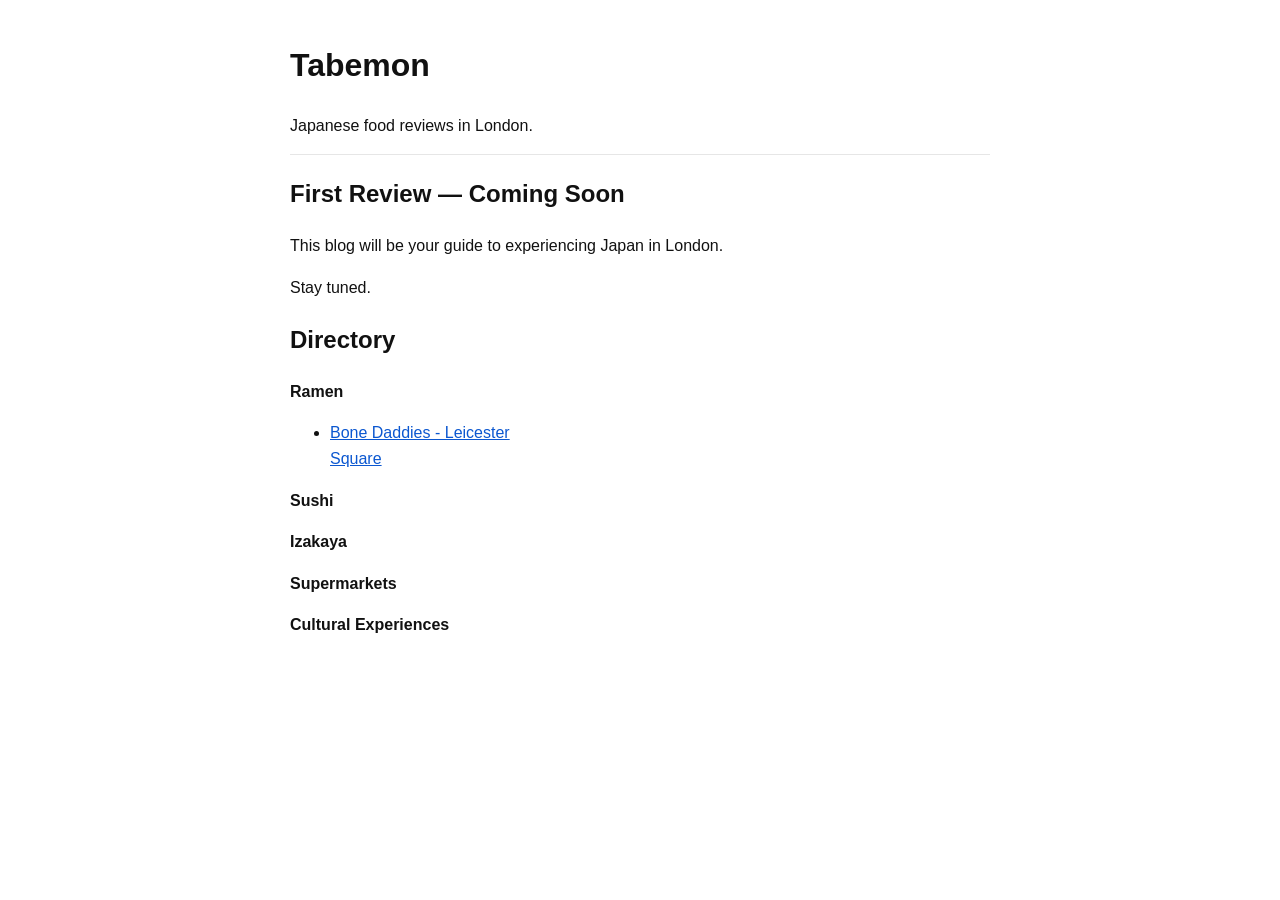
<file: index.html>
<!DOCTYPE html>
<html>
<head>
  <link rel="stylesheet" href="styles.css">
  <meta name="color-scheme" content="light dark">
  <title>Tabemon — Japanese Food Reviews London</title>
  <meta charset="UTF-8">
</head>
<body style="font-family: Arial; max-width: 700px; margin: 40px auto;">

<h1>Tabemon</h1>
<p>Japanese food reviews in London.</p>

<hr>

<h2>First Review — Coming Soon</h2>

<p>This blog will be your guide to experiencing Japan in London.</p>

<p>Stay tuned.</p>

</body>
</html>
<div style="width: 250px;">

<h2>Directory</h2>

<strong>Ramen</strong>
<ul>
  <li><a href="ramen/BoneDaddiesLeicesterSquare.html">Bone Daddies - Leicester Square</a></li>
</ul>

<strong>Sushi</strong>
<ul>
</ul>

<strong>Izakaya</strong>
<ul>
</ul>

<strong>Supermarkets</strong>
<ul>
</ul>

<strong>Cultural Experiences</strong>
<ul>
</ul>

</div>
</file>
<file: styles.css>
/* Tell the browser we support both schemes (also helps form controls) */
:root { color-scheme: light dark; }

/* Light mode defaults */
:root{
  --bg: #ffffff;
  --text: #111111;
  --muted: rgba(0,0,0,.65);
  --card: #f6f6f6;
  --border: #e6e6e6;
  --link: #0b57d0;
  --link-hover: #0842a0;
}

/* Dark mode overrides */
@media (prefers-color-scheme: dark) {
  :root{
    --bg: #0b0f14;
    --text: #e7edf3;
    --muted: rgba(231,237,243,.70);
    --card: #121a24;
    --border: #223042;
    --link: #79b8ff;
    --link-hover: #a7d1ff;
  }
}

html, body {
  background: var(--bg);
  color: var(--text);
  margin: 0;
  padding: 0;
  font-family: Arial, sans-serif;
  line-height: 1.6;
}

a { color: var(--link); }
a:hover { color: var(--link-hover); }

hr { border: none; border-top: 1px solid var(--border); }

.card {
  background: var(--card);
  border: 1px solid var(--border);
  border-radius: 12px;
  padding: 12px;
}

.small-muted { font-size: 14px; color: var(--muted); }

img { max-width: 100%; height: auto; }
</file>
